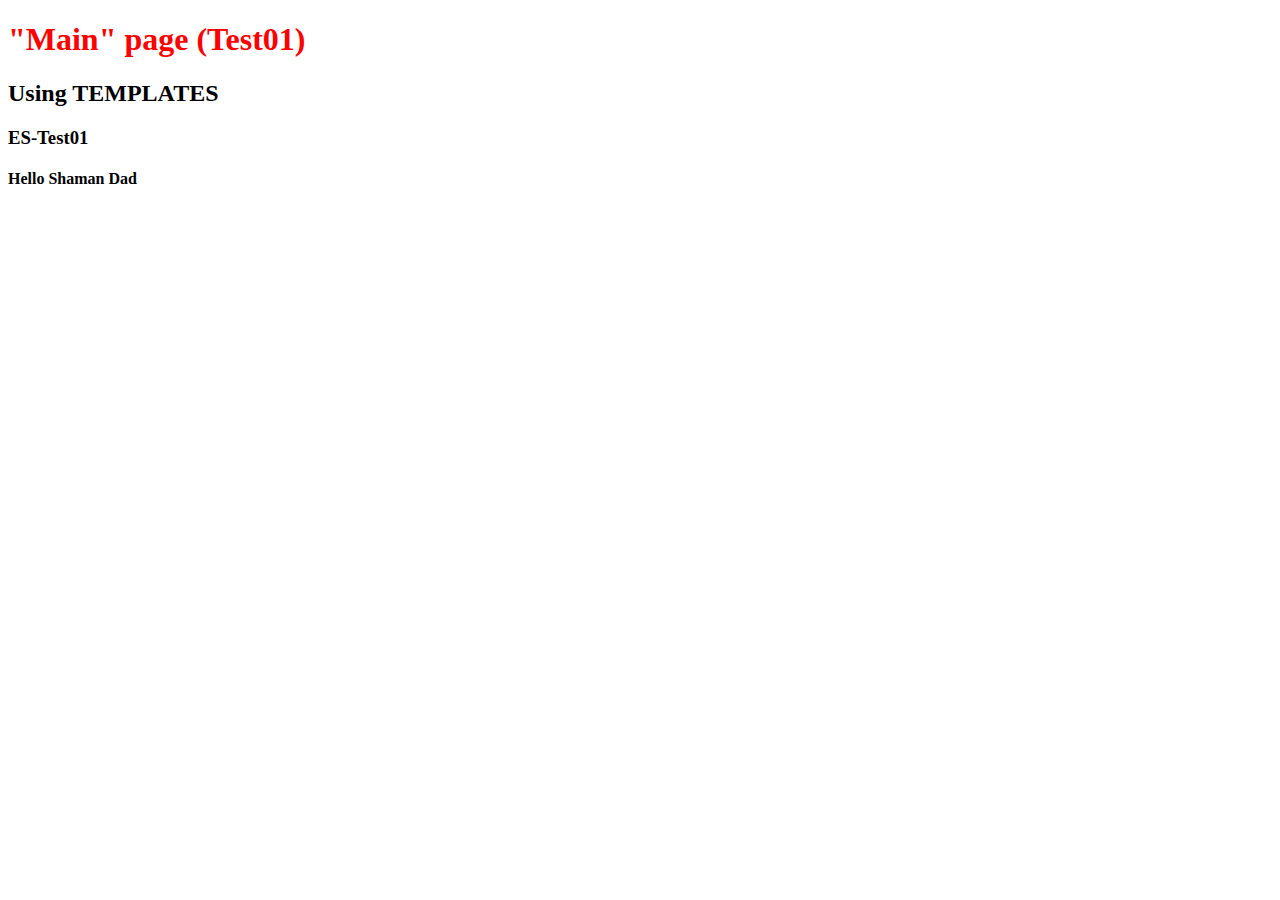
<file: template/index-ant(240507).html>
<!DOCTYPE html>
<html lang="en">
<head>
    <meta charset="UTF-8">
    <meta name="viewport" content="width=device-width, initial-scale=1.0">
    <title>ES-Test01</title>
</head>
<body>
    <h1 style="color: red;">"Main" page (Test01)</h1>
    <h2>Using TEMPLATES</h2>
    <h3>ES-Test01</h3>
    <h4>Hello Shaman Dad</h4>
</body>
</html>
</file>
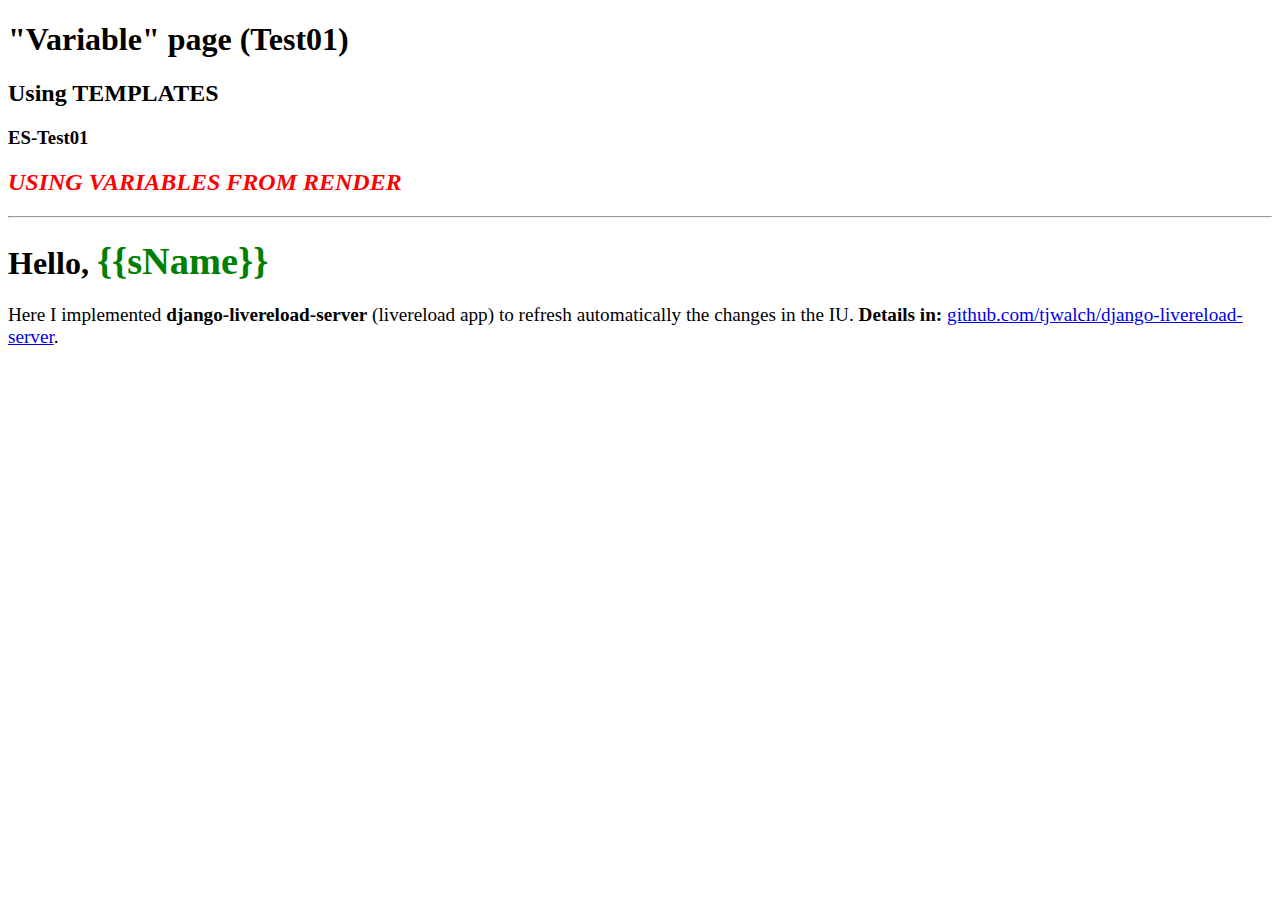
<file: template/variable.html>
<!DOCTYPE html>
<html lang="en">
<head>
   <meta charset="UTF-8">
   <meta name="viewport" content="width=device-width, initial-scale=1.0">
   <title>Variable (Test01)</title>
</head>
<body>
   <h1>"Variable" page (Test01)</h1>
   <h2>Using TEMPLATES</h2>
   <h3>ES-Test01</h3>
   <h2 style="color: red; font-style:italic; font-weight: bold;">USING VARIABLES FROM RENDER</h2>
   <hr>
   <h1>Hello, <span style="color: rgb(0, 128, 0); font-size: larger;">{{sName}}</span></h1>
   <p style="font-size:larger;">Here I implemented <span style="font-weight: bold;">django-livereload-server</span> (livereload app) to refresh automatically the changes in the IU. 
      <span style="font-weight: bold;">Details in: </span><a target="_blank" href="https://github.com/tjwalch/django-livereload-server">github.com/tjwalch/django-livereload-server</a>.
   </p>
</body>
</html>
</file>
